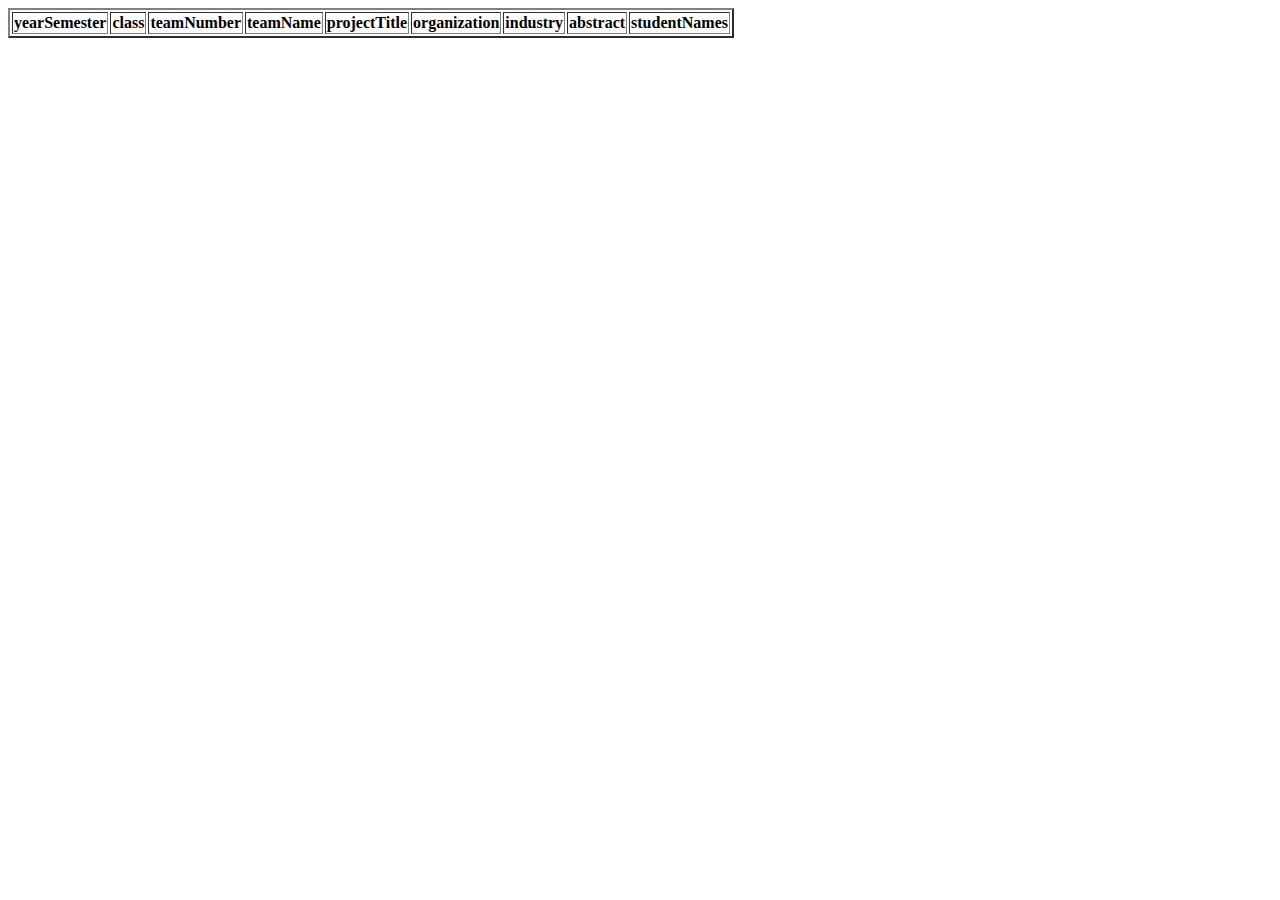
<file: templates/index.html>
<!DOCUMENT html>
    <html>

    <head>

        <title>Here is where the title goes</title>
        <meta charset="UTF-8">
        <meta http-equiv="X-UA-Compatible" content="IE=edge">
        <meta name="viewport" content="width=device-width, initial-scale=1.0">

        <link rel="stylesheet" href="https://cdn.datatables.net/1.11.3/css/jquery.dataTables.min.css">
        <script src="https://code.jquery.com/jquery-3.5.1.js"></script>
        <script src="https://cdn.datatables.net/1.11.3/js/jquery.dataTables.min.js"></script>
        <script src="https://code.jquery.com/jquery-3.6.0.min.js"
            integrity="sha256-/xUj+3OJU5yExlq6GSYGSHk7tPXikynS7ogEvDej/m4=" crossorigin="anonymous"></script>

        <script>
            $(function () {
                var projects = [];
                //$(document).ready(function () {
                $.getJSON("http://127.0.0.1:5500/CSVdata.json", function (data) {
                    //var projects = '';
                    $.each(data.projects, function (i, f) {
                        var tblRow = '<tr>' + '<td>' + f.yearSemester + '</td>' + '<td>' + f.class + '</td>' + '<td>' + f.teamNumber + '</td>' + '<td>' + f.teamName + '</td>' + '<td>' + f.projectTitle + '</td>' + '<td>' + f.organization + '</td>' + '<td>' + f.industry + '</td>' + '<td>' + f.abstract + '</td>' + '<td>' + f.studentNames + '</td>' + '</tr>'
                        //});
                        $(tblRow).appendTo("#projecttable tbody");
                    });
                });
            });
        </script>

            <script>
                $(document).ready(function () {
                    var table = $('#projecttable').DataTable();

                    $('#projecttable tbody').on('click', 'tr', function () {
                        $(this).toggleClass('selected');
                    });

                    $('#button').click(function () {
                        alert(table.rows('.selected').data().length + ' row(s) selected');
                    });
                });
            </script>

    </head>

    <body>
        <div class="wrapper">
            <div class="profile">
                <table id="projecttable" border="2">
                    <thead>

                        <!-- HEADING FORMATION -->
                        <tr>
                            <th>yearSemester</th>
                            <th>class</th>
                            <th>teamNumber</th>
                            <th>teamName</th>
                            <th>projectTitle</th>
                            <th>organization</th>
                            <th>industry</th>
                            <th>abstract</th>
                            <th>studentNames</th>
                        </tr>
                    </thead>
                    <tbody>

                    </tbody>
                </table>
    </body>

    </html>
</file>
